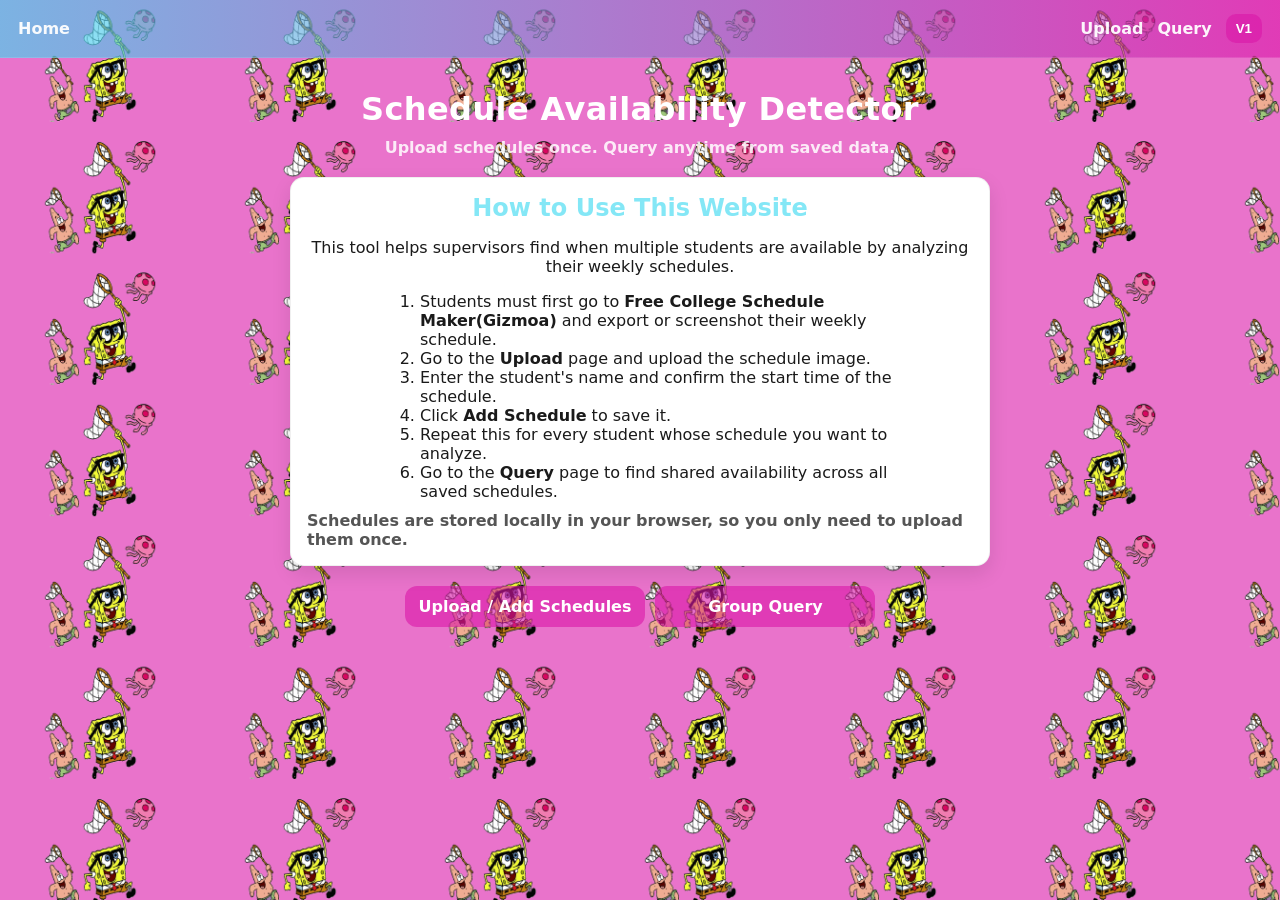
<file: index.html>
<!doctype html>
<html lang="en">

<head>
  <meta charset="utf-8" />
  <meta name="viewport" content="width=device-width,initial-scale=1" />
  <title>Schedule Availability Detector</title>
  <link rel="stylesheet" href="styles.css" />
</head>

<body>
  <header class="topbar">
    <a class="link" href="index.html">Home</a>
    <div class="spacer"></div>

    <a class="link" href="upload.html">Upload</a>
    <a class="link" href="query.html">Query</a>

    <button id="themeToggle" class="btn-small btn-toggle" type="button" title="Switch theme">
      V1
    </button>
  </header>
  
  <div class="page">
    <h1>Schedule Availability Detector</h1>
    <p class="muted">Upload schedules once. Query anytime from saved data.</p>
    <div class="card instructions" style="max-width:700px;margin:20px auto;text-align:center;">
      <h2>How to Use This Website</h2>

      <p>
        This tool helps supervisors find when multiple students are available by
        analyzing their weekly schedules.

      <ol style="text-align:left;max-width:520px;margin:0 auto;">
        <li>
          Students must first go to <b>Free College Schedule Maker(Gizmoa)</b> and export or screenshot their
          weekly schedule.
        </li>

        <li>
          Go to the <b>Upload</b> page and upload the schedule image.
        </li>

        <li>
          Enter the student's name and confirm the start time of the schedule.
        </li>

        <li>
          Click <b>Add Schedule</b> to save it.
        </li>

        <li>
          Repeat this for every student whose schedule you want to analyze.
        </li>

        <li>
          Go to the <b>Query</b> page to find shared availability across all saved schedules.
        </li>
      </ol>

      <p class="muted" style="margin-top:10px;">
        Schedules are stored locally in your browser, so you only need to upload them once.
      </p>
    </div>
    <div class="row">
      <a class="btn" href="upload.html">Upload / Add Schedules</a>
      <a class="btn" href="query.html">Group Query</a>
    </div>
  </div>
  <script defer src="theme.js"></script>
</body>
</html>
</file>
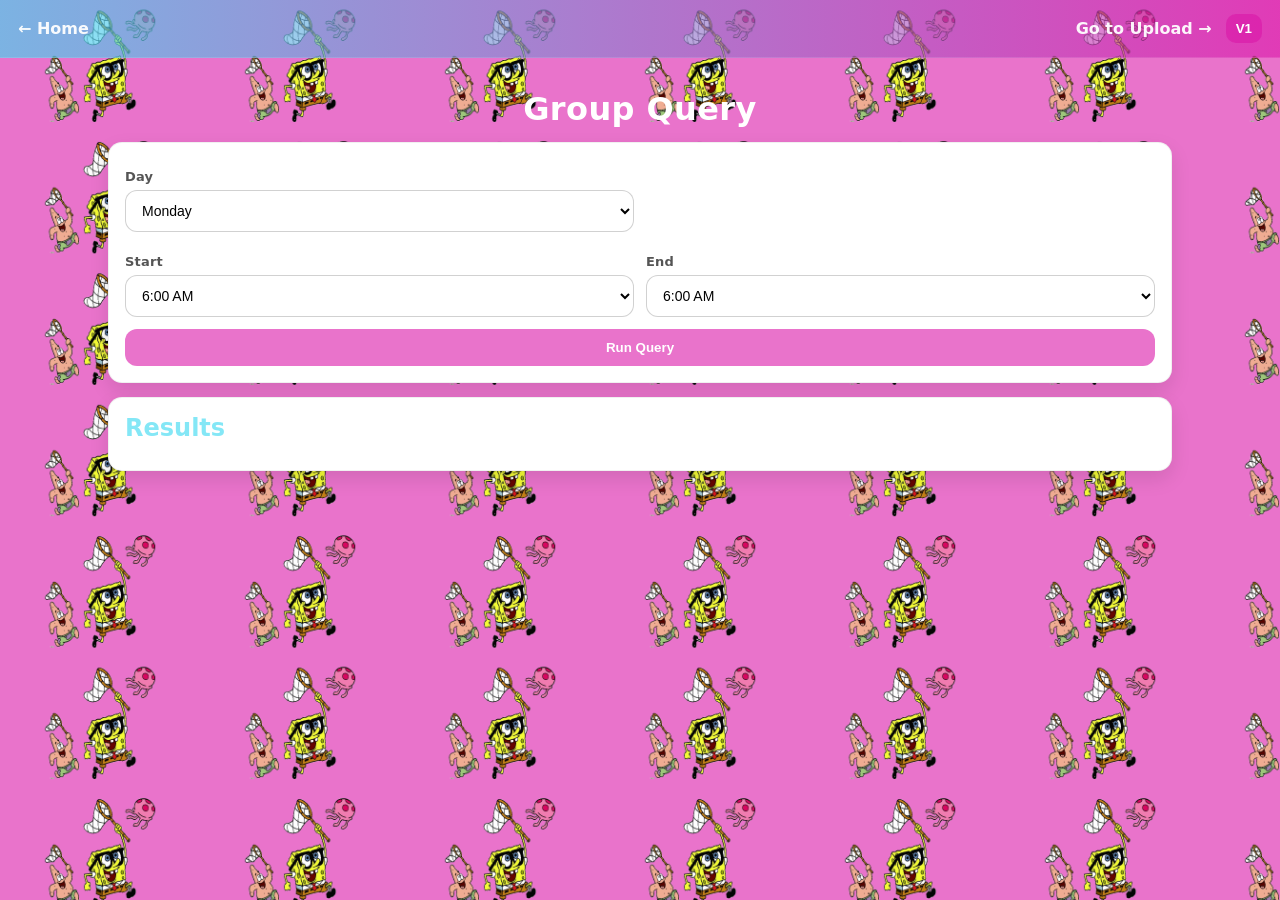
<file: query.html>
<!doctype html>
<html lang="en">
<head>
  <meta charset="utf-8" />
  <meta name="viewport" content="width=device-width,initial-scale=1" />
  <title>SAD — Query</title>
  <link rel="stylesheet" href="styles.css" />
</head>
<body>
  <header class="topbar">
    <a class="link" href="index.html">← Home</a>
    <div class="spacer"></div>

    <a class="link" href="upload.html">Go to Upload →</a>

    <button id="themeToggle" class="btn-small btn-toggle" type="button" title="Switch theme">
      V1
    </button>
  </header>

  <main class="page">
    <h1>Group Query</h1>

    <section class="card">
      <div class="grid2">
        <div>
          <label class="label">Day</label>
          <select id="queryDay" class="input">
            <option>Monday</option><option>Tuesday</option><option>Wednesday</option>
            <option>Thursday</option><option>Friday</option>
          </select>
        </div>

        <div></div>

        <div>
          <label class="label">Start</label>
          <select id="queryStart" class="input"></select>
        </div>

        <div>
          <label class="label">End</label>
          <select id="queryEnd" class="input"></select>
        </div>
      </div>

      <div class="row">
        <button id="queryButton" class="btn">Run Query</button>
      </div>
    </section>

    <section class="card">
      <h2 style="margin:0 0 12px;">Results</h2>
      <div id="resultsContainer"></div>
    </section>
  </main>

  <script defer src="theme.js"></script>
  <script defer src="session.js"></script>
  <script defer src="time.js"></script>
  <script defer src="storage.js"></script>
  <!-- Query page wiring -->
  <script defer src="query.js?v=20260211a"></script>
</body>
</html>
</file>
<file: styles.css>
:root{
  /* LMU COLORS */
  --lmu-blue: #002855;
  --lmu-crimson: #8C1D18;

  --bg-page: #f5f6f8;
  --bg-card: #ffffff;

  --text-main: #1a1a1a;
  --text-muted: #555;

  --radius: 14px;
  --shadow-soft: 0 8px 20px rgba(0,0,0,0.10);

  --border: rgba(0,0,0,0.16);
}

*{ box-sizing:border-box; }

/* =========================
   THEME SWITCH (V1 / V2)
   - controlled by: <body data-theme="v1|v2">
   ========================= */

/* Base body structure ONLY (no theme background here) */
body{
  margin: 0;
  font-family: system-ui, -apple-system, Segoe UI, Roboto, Arial, sans-serif;
  color: var(--text-main);
}

/* Theme variables (no crimson; theme owns palette) */
body[data-theme="v1"],
body[data-theme="v2"]{
  --brand-primary: #002855;   /* default fallback */
  --brand-accent:  #111111;   /* default fallback */
  --lmu-blue: var(--brand-primary);
  --lmu-crimson: var(--brand-accent);
}

/* V1 = SpongeBob overlay + pink vibe */
body[data-theme="v1"]{
  --brand-primary: #3cd9f0a1;   /* blue-ish accent used in your topbar gradient */
  --brand-accent:  #db16a999;   /* pink */

  background-color: #db16a999;
  background-image: url("./images/spongebob_bg_transparent.png");
  background-repeat: repeat;
  background-size: 200px;
  background-position: 0 0;
}

/* V2 = Sunset only */
body[data-theme="v2"]{
  --brand-primary: #002855;  /* deep/navy text + accents */
  --brand-accent:  #000000;  /* dark accent if you want */

  background-color: #AAC1DC;
  background-image: url("./images/sunset.png");
  background-repeat: no-repeat;
  background-size: cover;
  background-position: center center;
}

.topbar .spacer{ flex:1; }

.topbar .link{
  color:#fff;
  text-decoration:none;
  font-weight:800;
  opacity:0.95;
}

.topbar .link:hover{
  opacity:1;
  text-decoration:underline;
}

/* =========================
   TOP BAR (shared — applies to BOTH themes)
   ========================= */
.topbar{
  display:flex;
  align-items:center;
  gap:14px;
  padding:14px 18px;

  /* Use theme palette in BOTH themes */
  background: linear-gradient(90deg, var(--brand-primary), var(--brand-accent));

  border-bottom: 1px solid rgba(255,255,255,0.12);
}

.topbar .spacer{ flex:1; }

.topbar .link{
  color:#fff;
  text-decoration:none;
  font-weight:800;
  opacity:0.95;
}

.topbar .link:hover{
  opacity:1;
  text-decoration:underline;
}

/* =========================
   PAGE WRAPPER (shared)
   ========================= */
.page{
  max-width: 1100px;
  margin: 0 auto;
  padding: 22px 18px 28px;
}

h1{
  color:#fff;
  text-align:center;
  margin: 10px 0 10px;
  font-weight:900;
  letter-spacing:0.4px;
}

h2{
  margin:0;
  font-weight:900;
  color: var(--brand-primary);;
}

.muted{
  color: rgba(255,255,255,0.85);
  text-align:center;
  margin: 0 0 18px;
  font-weight:700;
}

/* If muted is used inside cards, make it readable on white */
.card .muted{
  color: var(--text-muted);
  text-align:left;
  margin: 10px 0 0;
  font-weight:700;
}

/* =========================
   CARD SYSTEM (split pages)
   ========================= */
.card{
  background: var(--bg-card);
  border-radius: var(--radius);
  box-shadow: var(--shadow-soft);
  padding: 16px;
  margin: 14px 0;
  border: 1px solid rgba(0,0,0,0.06);
}

/* =========================
   ROW / UTILITIES
   ========================= */
.row{
  display:flex;
  align-items:center;
  gap:10px;
  margin-top: 12px;
}

.row .spacer{ flex:1; }

/* =========================
   FORMS (new class system)
   ========================= */
.label{
  display:block;
  font-size: 13px;
  font-weight: 900;
  color: var(--text-muted);
  margin: 10px 0 6px;
  letter-spacing: 0.2px;
}

.input{
  width:100%;
  background:#fff;
  color:#000;
  border: 1px solid rgba(0,0,0,0.18);
  border-radius: 12px;
  padding: 11px 12px;
  font-size: 14px;
}

.input:focus{
  border-color: var(--brand-accent);
  box-shadow: 0 0 0 3px rgba(0,0,0,0.12);
}

/* Keep native selects readable */
select.input option{
  background:#fff;
  color:#000;
}

/* =========================
   BUTTONS (new class system)
   ========================= */
.btn{ 
  background: var(--brand-accent);
  color:#fff;
  border:none;
  border-radius: 12px;
  padding: 11px 14px;
  font-weight: 900;
  cursor:pointer;
  text-decoration:none;
  display:inline-flex;
  align-items:center;
  justify-content:center;
  gap:10px;
  white-space:nowrap;
}

.btn-toggle{
  background: var(--brand-primary); 
}
.btn-toggle:hover{
  filter: brightness(1.05);
}

.btn:hover{
  filter: brightness(0.95);
}

.btn:disabled{
  opacity: 0.55;
  cursor: not-allowed;
  filter: none;
}

.btn-danger{
  background: #6c1110;
}

.btn-small{
  background: var(--brand-accent); 
  color:#fff;
  border:none;
  border-radius: 10px;
  padding: 7px 10px;
  font-weight: 900;
  cursor:pointer;
}

.btn-small:hover{
  filter: brightness(0.95);
}

.btn-small:disabled{
  opacity: 0.55;
  cursor: not-allowed;
  filter: none;
}

/* Default: buttons in a row share space nicely */
.row .btn{
  flex: 1 1 0;
}

/* Home page button row: keep buttons not absurdly huge */
.page > .row{
  justify-content:center;
}
.page > .row .btn{
  flex: 0 0 auto;
  min-width: 220px;
}

/* =========================
   GRID (query page)
   ========================= */
.grid2{
  display:grid;
  grid-template-columns: 1fr 1fr;
  gap: 12px;
}

/* =========================
   UPLOAD PAGE LAYOUT
   ========================= */
.layout-upload{
  display: grid;
  grid-template-columns: 2fr 1fr;
  gap: 18px;
  align-items: start;
}

/* =========================
   RESULTS (existing bubble system)
   ========================= */
#resultsContainer{
  margin-top: 8px;
  display:flex;
  flex-direction: column;
  gap:16px;
}

.tier-grid{
  display:grid;
  grid-template-columns: repeat(auto-fit, minmax(240px,1fr));
  gap:12px;
}

/* =========================
   QUERY RESULTS (bridge for query.js class names)
   ========================= */
.results-head{
  margin: 6px 0 10px;
  padding: 10px 12px;
  border-radius: 12px;
  background: #f1f3f6;
  border: 1px solid #d0d4da;
  font-weight: 900;
  color: var(--brand-primary);;
}

.results-head .muted{
  color: var(--text-muted);
  text-align: left;
  margin: 6px 0 0;
  font-weight: 700;
}

.result-name{
  font-weight: 900;
  text-transform: uppercase;
  color: var(--brand-primary);;
  margin-bottom: 8px;
}

.result-ranges{
  display:flex;
  flex-wrap:wrap;
  gap:8px;
}

/* Single canonical pill */
.pill{
  display:inline-flex;
  align-items:center;
  gap:8px;
  background:#f1f3f6;
  border:1px solid #d0d4da;
  border-radius:999px;
  padding:6px 10px;
  font-weight:900;
  font-size:13px;
  color:var(--brand-primary);
}

.warn{
  background:#fff;
  border-radius: 14px;
  padding: 12px 14px;
  box-shadow: var(--shadow-soft);
  border-left: 6px solid var(--brand-accent);;
  border: 1px solid rgba(0,0,0,0.06);
  font-weight: 900;
  color: var(--text-main);
}

.skipped{
  grid-column: 1 / -1;
  background:#fff;
  border-radius: 14px;
  padding: 12px 14px;
  box-shadow: var(--shadow-soft);
  border-left: 6px solid var(--lmu-blue);
  border: 1px solid rgba(0,0,0,0.06);
}

.skipped summary{
  cursor: pointer;
  font-weight: 900;
  color: var(--brand-primary);;
}

.result-bubble{
  background:#fff;
  border-radius:14px;
  padding:14px;
  box-shadow:var(--shadow-soft);
  border-left:6px solid var(--lmu-crimson);
  border: 1px solid rgba(0,0,0,0.06);
}

.result-bubble-head{
  display:flex;
  justify-content:space-between;
  align-items:center;
  margin-bottom:8px;
}

.result-bubble-name{
  font-weight:900;
  text-transform:uppercase;
  color:var(--lmu-blue);
}

.result-bubble-badge{
  background:var(--lmu-blue);
  color:#fff;
  padding:6px 10px;
  border-radius:999px;
  font-size:12px;
  font-weight:900;
}

.result-bubble-sub{
  font-size:13px;
  color:var(--text-muted);
  margin-bottom:8px;
  font-weight:700;
}

.result-bubble-msg{
  font-weight:900;
  margin-bottom:6px;
}

.result-bubble-times{
  display:flex;
  flex-wrap:wrap;
  gap:8px;
}

.time-pill{
  background:#f1f3f6;
  border:1px solid #d0d4da;
  border-radius:999px;
  padding:6px 10px;
  font-weight:900;
  font-size:13px;
  color:var(--lmu-blue);
}

/* Empty / warn states (if you use them) */
.result-bubble-empty{
  border-left-color: var(--brand-primary);;
}

.result-bubble-warn{
  margin-top: 8px;
  color: var(--text-muted);
  font-weight: 800;
}

/* =========================
   UPLOAD STATUS BUBBLE
   ========================= */
.status-bubble{
  margin-top: 12px;
  background: #fff;
  border-radius: 14px;
  padding: 12px 14px;
  box-shadow: var(--shadow-soft);
  border-left: 6px solid var(--lmu-blue);
  font-weight: 900;
  border: 1px solid rgba(0,0,0,0.06);
}

.status-bubble.status-working{
  border-left-color: var(--lmu-crimson);
}

.status-bubble.status-error{
  border-left-color: #b3261e;
  background: #fdf1f0;
}

.status-bubble .status-sub{
  margin-top: 6px;
  font-size: 13px;
  font-weight: 700;
  color: var(--text-muted);
}

/* =========================
   MODAL (matches your upload.html classes)
   ========================= */
body.modal-open { overflow: hidden; }

.modal{
  position:fixed;
  inset:0;
  background:rgba(0,0,0,0.6);
  display:flex;
  align-items:center;
  justify-content:center;
  padding:16px;
  z-index: 1000;
}

.modal-card{
  background:#fff;
  border-radius: 16px;
  padding: 12px;
  max-width: 1000px;
  width: 95vw;
  box-shadow: var(--shadow-soft);
  border: 1px solid rgba(255,255,255,0.18);
}

.modal-title{
  font-weight: 1000;
  color: var(--brand-primary);;
  letter-spacing: 0.2px;
}

.modal-img{
  width:100%;
  max-height:80vh;
  object-fit:contain;
  border-radius: 12px;
  border: 1px solid rgba(0,0,0,0.10);
  margin-top: 10px;
}

/* =========================
   CANVAS (if shown in debug)
   ========================= */
canvas{
  max-width:100%;
  border:1px solid #ccc;
  border-radius:10px;
}

/* =========================
   LAYER M — SIDEBAR LIST STYLES (NEW)
   ========================= */
#schedulesList{
  display:flex;
  flex-direction:column;
  gap:10px;
  margin-top: 10px;
}

.schedule-empty{
  background:#fff;
  border-radius: 14px;
  padding: 12px 14px;
  box-shadow: var(--shadow-soft);
  border-left: 6px solid var(--lmu-blue);
  border: 1px solid rgba(0,0,0,0.06);
}

.schedule-empty-title{
  font-weight: 1000;
  color: var(--brand-primary);;
}

.schedule-empty-sub{
  margin-top: 6px;
  font-weight: 800;
  color: var(--text-muted);
  font-size: 13px;
}

.schedule-row{
  display:flex;
  align-items:center;
  justify-content:space-between;
  gap:12px;

  background:#fff;
  border-radius: 14px;
  padding: 10px 12px;

  box-shadow: var(--shadow-soft);
  border-left: 6px solid var(--brand-accent);;
  border: 1px solid rgba(0,0,0,0.06);
}

.schedule-row-left{
  display:flex;
  align-items:center;
  gap:10px;
  min-width: 0;
}

.schedule-thumb{
  width: 54px;
  height: 54px;
  object-fit: cover;
  border-radius: 12px;
  border: 1px solid rgba(0,0,0,0.10);
  flex: 0 0 auto;
}

.schedule-row-name{
  font-weight: 1000;
  color: var(--brand-primary);;
  text-transform: uppercase;
  letter-spacing: 0.3px;
  white-space: nowrap;
  overflow: hidden;
  text-overflow: ellipsis;
  max-width: 320px;
}

.schedule-row-actions{
  display:flex;
  align-items:center;
  gap:8px;
  flex: 0 0 auto;
}

/* optional: make sidebar buttons consistent with .btn-small */
.btn-preview{
  background: var(--lmu-blue);
}

.btn-preview:hover{
  filter: brightness(1.05);
}

@media(max-width:900px){
  .grid2{ grid-template-columns: 1fr; }
  .row{ flex-direction: column; align-items: stretch; }
  .row .btn{ width:100%; flex: 0 0 auto; }
  .page > .row .btn{ min-width: 0; width: 100%; }

  .schedule-row{
    flex-direction: column;
    align-items: stretch;
    gap:10px;
  }
  .schedule-row-actions{
    justify-content: flex-end;
  }
  .schedule-row-name{
    max-width: 100%;
  }
}

/* ===============================
 * QUERY — Work ranges styling
 * =============================== */

.result-work {
  margin-top: 6px;
}

.result-work-label {
  font-size: 0.85rem;
  color: var(--text-muted, #555);
  margin-bottom: 4px;
}

.result-work-ranges {
  display: flex;
  flex-wrap: wrap;
  gap: 6px;
}

/* Work pills: visually distinct from free time */
.pill-work{
  background: rgba(0,0,0,0.08);
  color: var(--brand-accent);
  border: 1px solid rgba(0,0,0,0.22);
}

/* ===============================
 * QUERY — Result tiers
 * Tier 1: Available (primary)
 * Tier 2: Available + Placement (mixed, secondary)
 * Tier 3: Placement only (collapsed bar, tertiary)
 * =============================== */

.tier-heading{
  font-weight: 900;
  color: var(--brand-primary);
  margin: 0 0 10px;
  padding-left: 2px;
  font-size: 15px;
  letter-spacing: 0.2px;
}

.tier-available .result-bubble{
  border-left-color: #1e8f4e; /* green = clearly, fully available */
}

/* Mixed cards: same card shape, but a two-tone left border and a
   slightly muted background communicate "not the same as pure available" */
.result-bubble-mixed{
  border-left-color: var(--lmu-crimson);
  background: linear-gradient(180deg, #fff 0%, #fff 60%, #f7f0ef 100%);
}

.result-work-label{
  font-size: 0.85rem;
  color: var(--text-muted, #555);
  margin-bottom: 4px;
  font-weight: 800;
}

/* Tier 3: collapsed Placement bar — quiet, closed by default,
   visually distinct from the "Skipped" bar below it */
.tier-placement-bar{
  grid-column: 1 / -1;
  background: #fff;
  border-radius: 14px;
  padding: 12px 14px;
  box-shadow: var(--shadow-soft);
  border-left: 6px solid #a03cc7;
  border: 1px solid rgba(0,0,0,0.06);
}

.tier-placement-bar summary{
  cursor: pointer;
  font-weight: 900;
  color: #7a2f9c;
  list-style: none;
}

.tier-placement-bar summary::-webkit-details-marker{
  display: none;
}

.tier-placement-bar summary::before{
  content: "▸ ";
}

.tier-placement-bar[open] summary::before{
  content: "▾ ";
}

.tier-grid-compact{
  margin-top: 10px;
}

/* Compact rows inside the Placement bar: smaller than a full card,
   since only placement time is relevant here (no free time to show) */
.result-bubble-placement{
  border-left-color: #a03cc7;
  padding: 10px 12px;
  box-shadow: none;
  border: 1px solid rgba(0,0,0,0.08);
  background: #faf6fb;
}
</file>
